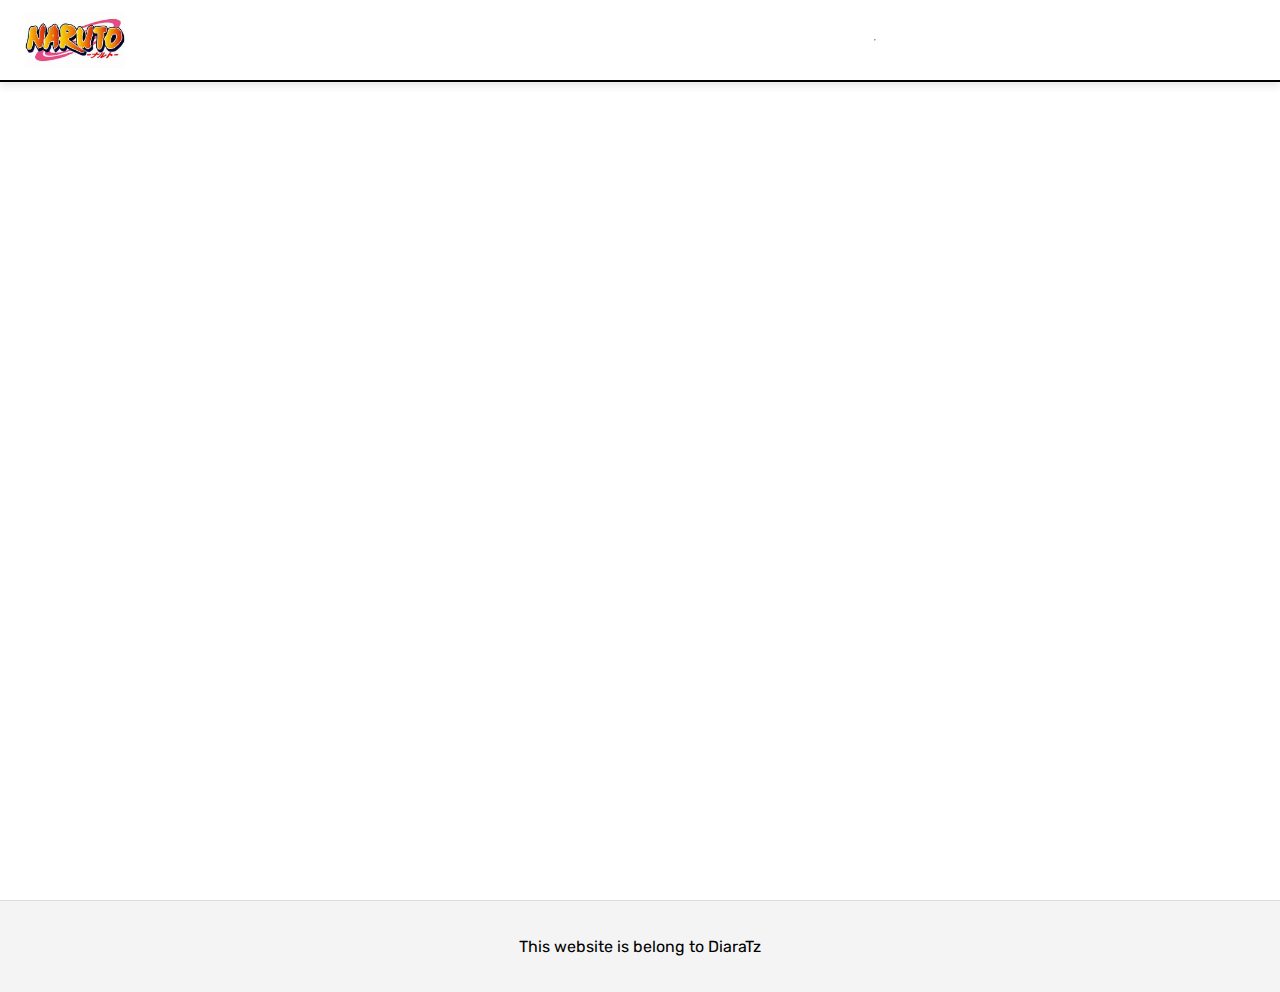
<file: index.html>
<!DOCTYPE html>
<html lang="en">
<head>
    <meta charset="UTF-8">
    <meta name="viewport" content="width=device-width, initial-scale=1.0">
    <link rel="stylesheet" href="style.css">
    <link rel="preconnect" href="https://fonts.googleapis.com">
<link rel="preconnect" href="https://fonts.gstatic.com" crossorigin>
<link href="https://fonts.googleapis.com/css2?family=Rubik:ital,wght@0,300..900;1,300..900&display=swap" rel="stylesheet">
    <title>Halaman Utama</title>
</head>
<body>
    <header>
        <img src="./Assets/logo.jpg" width="100px">
        <ul>
            <li><a href="index.html">Home</a></li>
            <li><a href="character.html">Characters</a></li>
            <li><a href="sosialmedia.html">My Social Medias</a></li>
        </ul>
        <hr>
    </header>

    <background></background>
    <section>
            <img src="./Assets/naruto.png">
        <div class="hero">
            <h1>The <span>NARUTO</span> Article</h1>
            <p>Selamat datang di The NARUTO Article, destinasi utama untuk semua informasi tentang anime Naruto! Kami menyediakan artikel mendalam dan analisis komprehensif tentang setiap aspek dari dunia Naruto, termasuk karakter, alur cerita, dan teknik-teknik ninja. Temukan semua yang Anda butuhkan untuk menjadi ahli Naruto dengan panduan kami yang terperinci. </p>
        </div>
    </section>

    <footer>
        <p>This website is belong to DiaraTz</p>
    </footer>
</body>
</html>
</file>
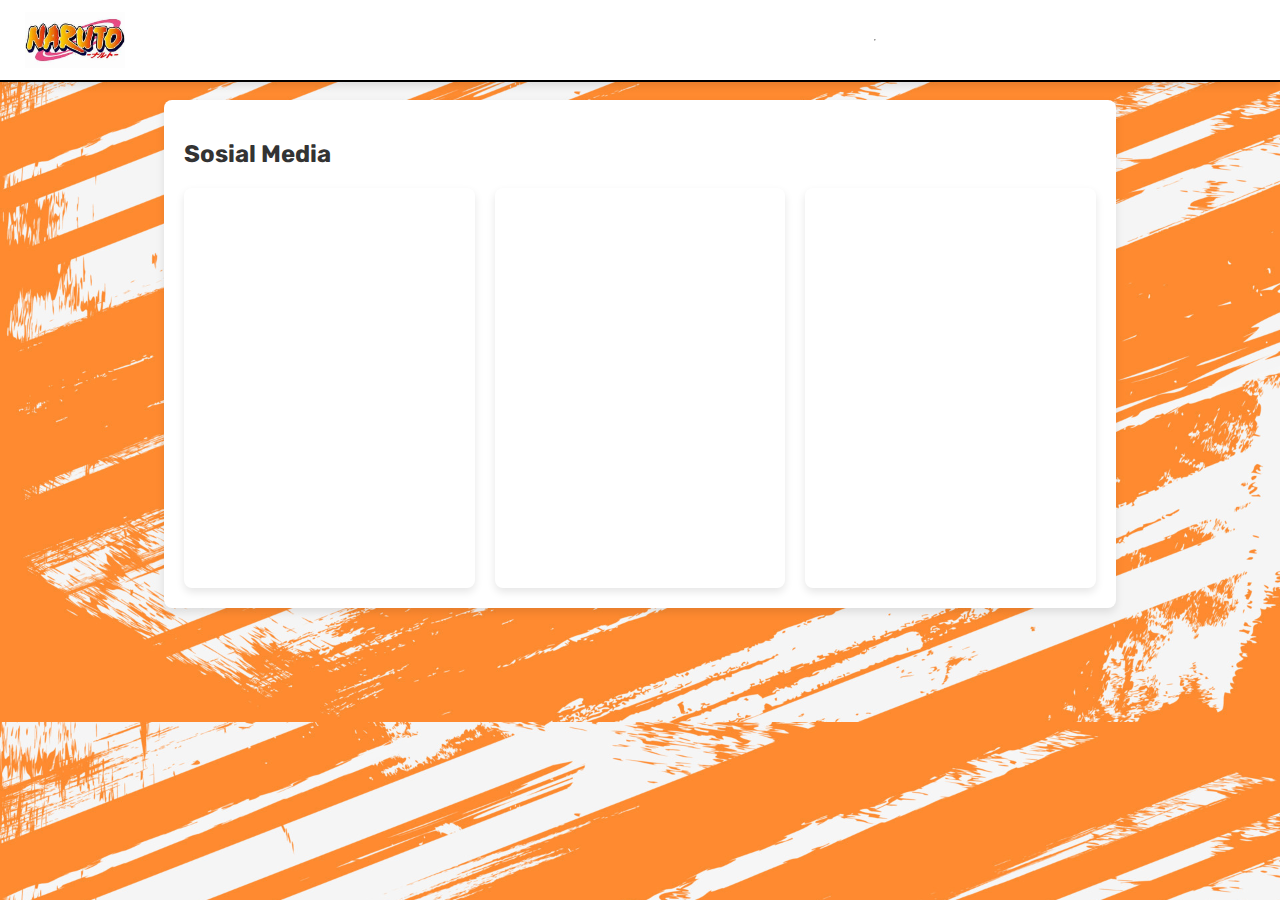
<file: sosialmedia.html>
<!DOCTYPE html>
<html lang="id">
<head>
    <meta charset="UTF-8">
    <meta name="viewport" content="width=device-width, initial-scale=1.0">
    <title>My Social Medias</title>
    <link rel="stylesheet" href="character.css">
    <link rel="preconnect" href="https://fonts.gstatic.com" crossorigin>
<link href="https://fonts.googleapis.com/css2?family=Rubik:ital,wght@0,300..900;1,300..900&display=swap" rel="stylesheet">
</head>
<body>
    <header>
        <img src="./Assets/logo.jpg" width="100px">
        <ul>
            <li><a href="index.html">Home</a></li>
            <li><a href="character.html">Characters</a></li>
            <li><a href="sosialmedia.html">My Social Medias</a></li>
        </ul>
        <hr>
    </header>
    
    <div class="container">
        <section class="section">
            <h2>Sosial Media</h2>
            <div class="character-grid">
                <!-- Existing Characters -->
                <div class="character-card">
                    <a href="https://www.instagram.com/diara.tz/"><img src="./Assets/Instagram.gif" alt="@diara.tz"></a>
                    <a href="https://www.instagram.com/diara.tz/"><h3>Instagram</h3></a>
                    <p>@diara.tz</p>
                </div>
                <div class="character-card">
                    <img src="./Assets/Whatsapp.png" alt="diaratzalist@gmail.com">
                    <h3>Gmail</h3>
                    <p>diaratzalist@gmail.com</p>
                </div>
                <div class="character-card">
                    <a href="https://wa.me/+62895424861397"><img src="./Assets/Gmail.png" alt="@diaratzalist"></a>
                    <a href="https://wa.me/+62895424861397"><h3>Whatsapp</h3></a>
                    <p>@diaratzalist</p>
                </div>

            </div>
        </section>
    </div>

</body>
</html>
</file>
<file: style.css>
body{
    font-family: "Rubik", sans-serif;
    font-optical-sizing: auto;
    font-style: normal;
    padding: 0;
    margin: 0;
    animation: fadeIn 1s ease-out;
}


::-webkit-scrollbar {
  width: 7.5px;
}


::-webkit-scrollbar-track {
  box-shadow: inset 0 0 5px grey; 
  border-radius: 10px;
}
 

::-webkit-scrollbar-thumb {
  background: gray; 
  border-radius: 10px;
}

::-webkit-scrollbar-thumb:hover {
  background: orangered; 
}

/*header*/

header {
    display: flex;
    justify-content: space-between;
    align-items: center;
    background-color: white;
    width: 100%;
    height: 80px; 
    border-bottom: 2px solid black;
    box-shadow: 0 4px 8px rgba(0, 0, 0, 0.1); 
    position: fixed;
}

header img {
    width: 100px;
    transition: transform 0.3s ease; 
    margin: 25px;
}

header img:hover {
    transform: scale(1.2); 
}

header ul {
    list-style-type: none;
    display: flex;
    margin: 0;
    padding: 0;
}

header li {
    margin-right: 20px; 
    opacity: 0;
    transform: translateX(20px); 
    animation: fadeInUp 1s forwards; 
}

header li a {
    color: black;
    text-decoration: none;
    font-weight: 500; 
    transition: color 0.3s ease, text-shadow 0.3s ease;
}

header li a:hover {
    color: orangered;
    text-shadow: 0 2px 4px rgba(0, 0, 0, 0.2); /
}

/*section*/

section {
    display: flex;
    flex-direction: row-reverse;
    align-items: center;
    justify-content: center;
    height: 100vh;
    width: 100%;
    padding: 20px; 
    box-sizing: border-box; 
}

section h1 {
    font-family: "Rubik", sans-serif;
    font-weight: 700;
    font-size: 3em; 
    text-align: center;
    color: #333; 
    opacity: 0;
    transform: translateY(20px); 
    animation: fadeInUp 1s forwards; 
}

section p {
    opacity: 0;
    transform: translateX(20px); 
    animation: fadeInUp 1s forwards; 
}

section img {
    width: 425px;
    border-radius: 10px; 
    box-shadow: 0 4px 8px rgba(0, 0, 0, 0.2);
    transition: transform 0.3s ease, box-shadow 0.3s ease;
    opacity: 0;
    transform: translateX(50px); 
    animation: fadeInUp 1s forwards; 
}

section img:hover {
    transform: scale(1.05); 
    box-shadow: 0 6px 12px rgba(0, 0, 0, 0.3); 
}
section .hero {
    font-size: 1.5em;
    max-width: 600px; 
    margin: 0 20px; 
    text-align: center;
    
}


span {
    color: orangered;
  }

  footer {
    text-align: center;
    padding: 20px;
    background-color: #f4f4f4;
    border-top: 1px solid #ddd;
}


@keyframes fadeInUp {
    to {
        opacity: 1;
        transform: translateY(0); 
    }
}
</file>
<file: character.css>
body {
    font-family: "Rubik", sans-serif;
    font-optical-sizing: auto;
    font-style: normal;
    margin: 0;
    padding: 0;
    background-image: url(./Assets/background2.jpg);
    background-size:cover;
    color: #333;
}

::-webkit-scrollbar {
  width: 7.5px;
}

/* Track */
::-webkit-scrollbar-track {
  box-shadow: inset 0 0 5px grey; 
  border-radius: 10px;
}
 
/* Handle */
::-webkit-scrollbar-thumb {
  background: gray; 
  border-radius: 10px;
}

/* Handle on hover */
::-webkit-scrollbar-thumb:hover {
  background: orangered; 
}
header {
    display: flex;
    justify-content: space-between;
    align-items: center;
    background-color: white;
    width: 100%;
    height: 80px; 
    border-bottom: 2px solid black;
    box-shadow: 0 4px 8px rgba(0, 0, 0, 0.1); 
    position: fixed;
    z-index: 1;
}

header img {
    width: 100px;
    transition: transform 0.3s ease; 
    margin: 25px;
}

header img:hover {
    transform: scale(1.2); 
}

header ul {
    list-style-type: none;
    display: flex;
    margin: 0;
    padding: 0;
}

header li {
    margin-right: 20px; 
    opacity: 0;
    transform: translateX(20px); 
    animation: fadeInUp 1s forwards; 
}

header li a {
    color: black;
    text-decoration: none;
    font-weight: 500; 
    transition: color 0.3s ease, text-shadow 0.3s ease;
}

header li a:hover {
    color: orangered;
    text-shadow: 0 2px 4px rgba(0, 0, 0, 0.2); /
}

.container {
    width: 90%;
    max-width: 1200px;
    margin: auto;
    overflow: hidden;
}
.section {
    padding: 20px;
    background: white;
    border-radius: 8px;
    margin: 100px;
    box-shadow: 0 4px 8px rgba(0, 0, 0, 0.1);
    animation: fadeIn 1s ease-out;
}
.character-grid {
    display: grid;
    grid-template-columns: repeat(3, 1fr);
    gap: 20px;
}
.character-card {
    background: #fff;
    border-radius: 8px;
    box-shadow: 0 4px 8px rgba(0, 0, 0, 0.1);
    overflow: hidden;
    transition: transform 0.3s ease;
    display: flex;
    flex-direction: column;
    align-items: center;
}
.character-card img {
    width: 100%;
    height: auto;
    border-bottom: 4px solid #ff6f00;
    opacity: 0;
    transform: translateX(50px); 
    animation: fadeInUp 1s forwards; 
}
.character-card h3 {
    margin: 15px;
    font-size: 1.2em;
    color: #ff6f00;
    text-align: center;
    opacity: 0;
    transform: translateZ(50px); 
    animation: fadeInUp 1.5s forwards; 
}
.character-card p {
    margin: 15px;
    font-size: 1em;
    color: #555;
    text-align: center;
    opacity: 0;
    transform: translateY(20px); 
    animation: fadeInUp 1s forwards; 
}
.character-card:hover {
    transform: scale(1.05);
}
footer {
    background: #333;
    color: white;
    text-align: center;
    padding: 15px;
    position: fixed;
    width: 100%;
    bottom: 0;
    box-shadow: 0 -4px 8px rgba(0, 0, 0, 0.2);
}
@media (max-width: 1024px) {
    .character-grid {
        grid-template-columns: repeat(2, 1fr);
    }
}
@media (max-width: 768px) {
    .character-grid {
        grid-template-columns: 1fr;
    }
}
@keyframes fadeIn {
    from { opacity: 0; }
    to { opacity: 1; }
}

@keyframes fadeInUp {
    to {
        opacity: 1;
        transform: translateY(0); 
    }
}
</file>
